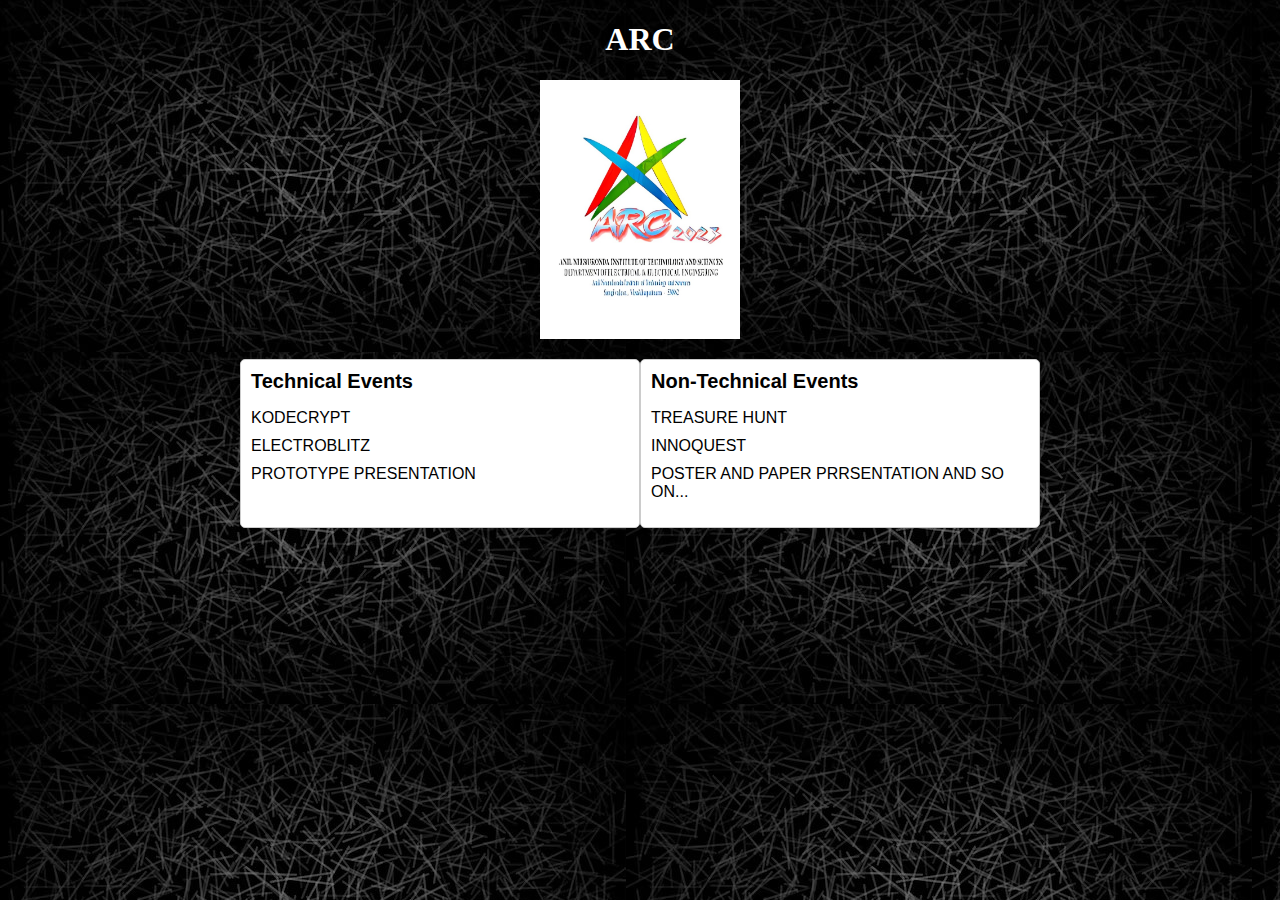
<file: ARC.html>
<!DOCTYPE html>
<html lang="en">
<head>
  <meta charset="UTF-8">
  <meta name="viewport" content="width=device-width, initial-scale=1.0">
  <title>Events</title>
  <style>
    body {
      background-image: url("background2.jpg");
      font-family: Arial, sans-serif;
      background-color: #000000;
      margin: 0;
      padding: 0;
    }
    .container {
      max-width: 800px;
      margin: 20px auto;
      padding: 0 20px;
      overflow: hidden;
    }
    img {
      max-width: 100%;
      height: auto;
      display: block;
      margin: 0 auto;
    }
    .events {
      margin-top: 20px;
      display: flex;
      justify-content: space-between;
    }
    .events-list {
      flex: 1;
      padding: 0 10px;
    }
    h2 {
      font-size: 20px;
      margin-top: 0;
    }
    ul {
      list-style-type: none;
      padding: 0;
    }
    li {
      margin-bottom: 10px;
    }
    .technical-events {
      background-color: #fff;
      border: 1px solid #ccc;
      border-radius: 5px;
      padding: 10px;
    }
    .non-technical-events {
      background-color: #fff;
      border: 1px solid #ccc;
      border-radius: 5px;
      padding: 10px;
    }
  </style>
</head>
<body>
  <h1 align="CENTER" style="color: WHITE;font-family: VERDANA">ARC</h1>
  <div class="container">
    <img src="ARC.jpg" alt="Events Image" height="200px" width="200px">
    <div class="events">
      <div class="technical-events events-list">
        <h2>Technical Events</h2>
        <ul>
          <li>KODECRYPT</li>
          <li>ELECTROBLITZ</li>
          <li>PROTOTYPE PRESENTATION</li>
        </ul>
      </div>
      <div class="non-technical-events events-list">
        <h2>Non-Technical Events</h2>
        <ul>
          <li>TREASURE HUNT</li>
          <li>INNOQUEST</li>
          <li>POSTER AND PAPER PRRSENTATION AND SO ON...</li>
        </ul>
      </div>
    </div>
  </div>
</body>
</html>
</file>
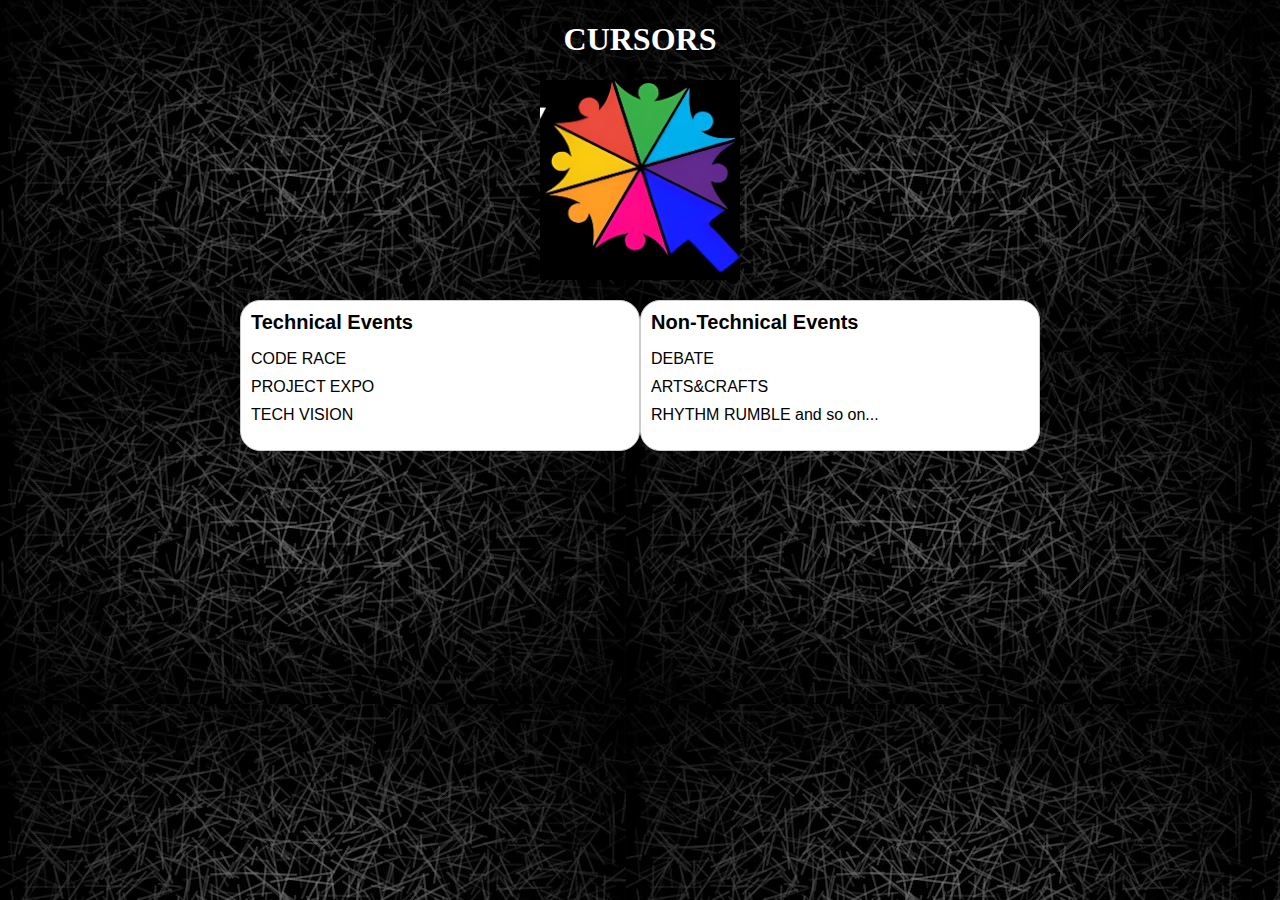
<file: Cursors.html>
<!DOCTYPE html>
<html lang="en">
<head>
  <meta charset="UTF-8">
  <meta name="viewport" content="width=device-width, initial-scale=1.0">
  <title>Events</title>
  <style>
    body {
        background-image: url("background2.jpg");
      font-family: Arial, sans-serif;
      background-color: #000000;
      margin: 0;
      padding: 0;
    }
    .container {
      max-width: 800px;
      margin: 20px auto;
      padding: 0 20px;
      overflow: hidden;
    }
    img {
      max-width: 100%;
      height: auto;
      display: block;
      margin: 0 auto;
    }
    .events {
      margin-top: 20px;
      display: flex;
      justify-content: space-between;
    }
    .events-list {
      flex: 1;
      padding: 0 10px;
    }
    h2 {
      font-size: 20px;
      margin-top: 0;
    }
    ul {
      list-style-type: none;
      padding: 0;
    }
    li {
      margin-bottom: 10px;
    }
    .technical-events {
      background-color: #fff;
      border: 1px solid #ccc;
      border-radius: 20px;
      padding: 10px;
    }
    .non-technical-events {
      background-color: #fff;
      border: 1px solid #ccc;
      border-radius: 20px;
      padding: 10px;
    }
  </style>
</head>
<body>
  <h1 align="CENTER" style="color: WHITE;font-family: VERDANA">CURSORS</h1>
  <div class="container">
    <img src="Cursors.jpg" alt="Events Image" width="200px" height="200px">
    <div class="events">
      <div class="technical-events events-list">
        <h2>Technical Events</h2>
        <ul>
          <li>CODE RACE</li>
          <li>PROJECT EXPO</li>
          <li>TECH VISION</li>
        </ul>
      </div>
      <div class="non-technical-events events-list">
        <h2>Non-Technical Events</h2>
        <ul>
          <li>DEBATE</li>
          <li>ARTS&CRAFTS</li>
          <li>RHYTHM RUMBLE and so on...</li>
        </ul>
      </div>
    </div>
  </div>
</body>
</html>
</file>
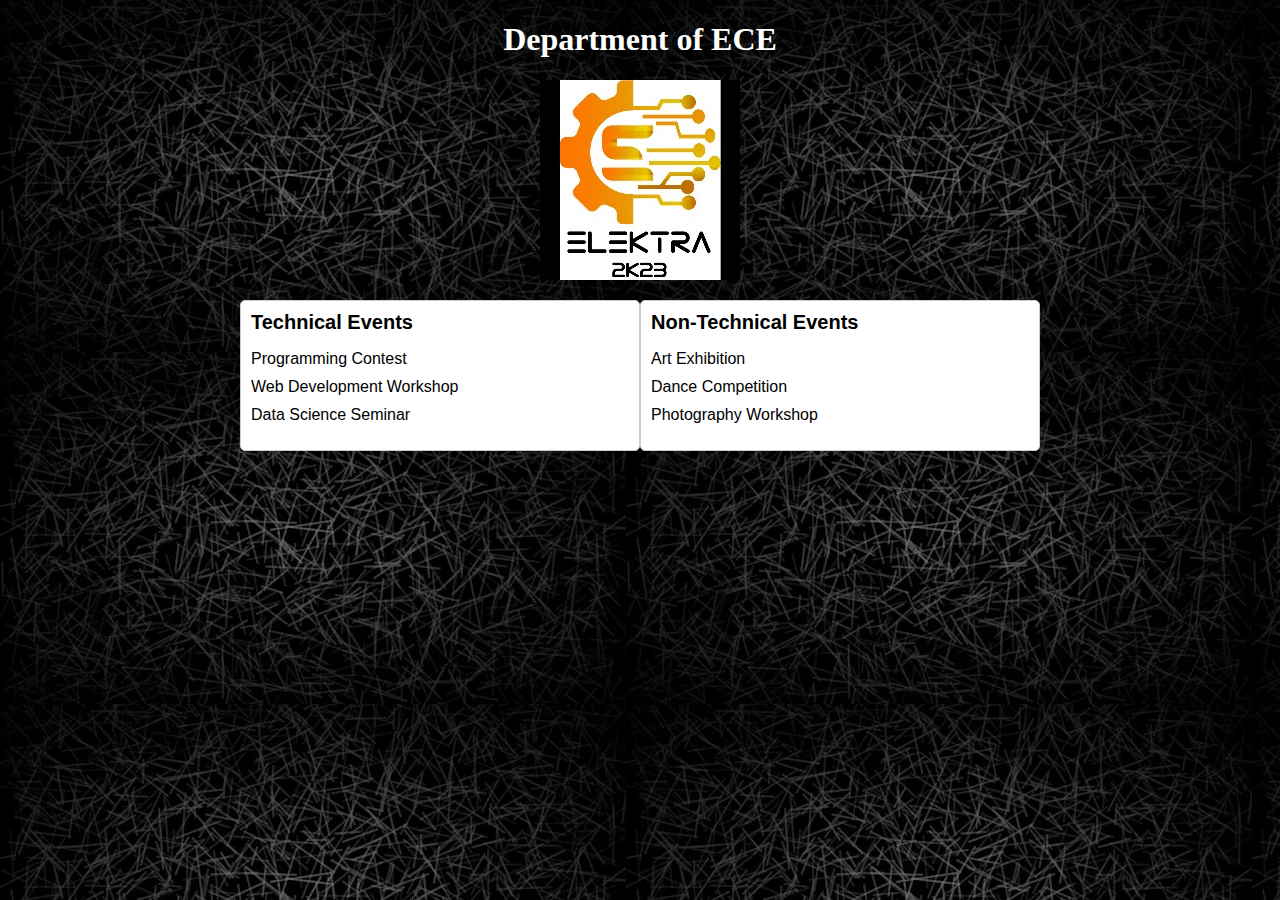
<file: Electra.html>
<!DOCTYPE html>
<html lang="en">
<head>
  <meta charset="UTF-8">
  <meta name="viewport" content="width=device-width, initial-scale=1.0">
  <title>Events</title>
  <style>
    body {
    background-image: url("background2.jpg");
      font-family: Arial, sans-serif;
      background-color: #000000;
      margin: 0;
      padding: 0;
    }
    .container {
      max-width: 800px;
      margin: 20px auto;
      padding: 0 20px;
      overflow: hidden;
    }
    img {
      max-width: 100%;
      height: auto;
      display: block;
      margin: 0 auto;
    }
    .events {
      margin-top: 20px;
      display: flex;
      justify-content: space-between;
    }
    .events-list {
      flex: 1;
      padding: 0 10px;
    }
    h2 {
      font-size: 20px;
      margin-top: 0;
    }
    ul {
      list-style-type: none;
      padding: 0;
    }
    li {
      margin-bottom: 10px;
    }
    .technical-events {
      background-color: #fff;
      border: 1px solid #ccc;
      border-radius: 5px;
      padding: 10px;
    }
    .non-technical-events {
      background-color: #fff;
      border: 1px solid #ccc;
      border-radius: 5px;
      padding: 10px;
    }
  </style>
</head>
<body>
  <h1 align="CENTER" style="color: WHITE;font-family: VERDANA">Department of ECE</h1>
  <div class="container">
    <img src="Electra.jpg" alt="Events Image">
    <div class="events">
      <div class="technical-events events-list">
        <h2>Technical Events</h2>
        <ul>
          <li>Programming Contest</li>
          <li>Web Development Workshop</li>
          <li>Data Science Seminar</li>
        </ul>
      </div>
      <div class="non-technical-events events-list">
        <h2>Non-Technical Events</h2>
        <ul>
          <li>Art Exhibition</li>
          <li>Dance Competition</li>
          <li>Photography Workshop</li>
        </ul>
      </div>
    </div>
  </div>
</body>
</html>
</file>
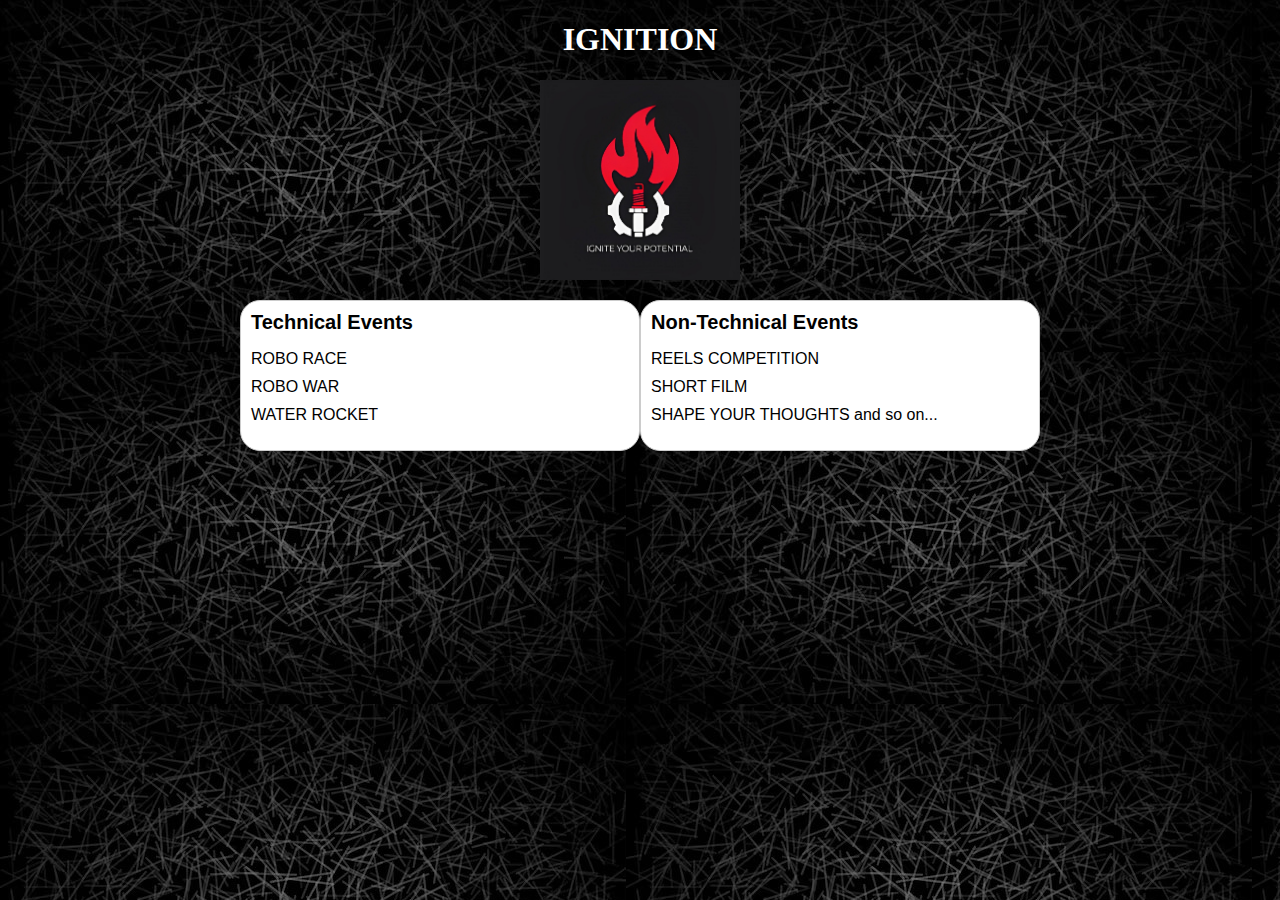
<file: Ignition.html>
<!DOCTYPE html>
<html lang="en">
<head>
  <meta charset="UTF-8">
  <meta name="viewport" content="width=device-width, initial-scale=1.0">
  <title>Events</title>
  <style>
    body {
        background-image: url("background2.jpg");
      font-family: Arial, sans-serif;
      background-color: #000000;
      margin: 0;
      padding: 0;
    }
    .container {
      max-width: 800px;
      margin: 20px auto;
      padding: 0 20px;
      overflow: hidden;
    }
    img {
      max-width: 100%;
      height: auto;
      display: block;
      margin: 0 auto;
    }
    .events {
      margin-top: 20px;
      display: flex;
      justify-content: space-between;
    }
    .events-list {
      flex: 1;
      padding: 0 10px;
    }
    h2 {
      font-size: 20px;
      margin-top: 0;
    }
    ul {
      list-style-type: none;
      padding: 0;
    }
    li {
      margin-bottom: 10px;
    }
    .technical-events,
    .non-technical-events {
      background-color: #fff;
      border: 1px solid #ccc;
      border-radius: 20px;
      padding: 10px;
      transition: background-color 0.3s;
    }
    .technical-events:hover,
    .non-technical-events:hover {
      background-color: #f0f0f0; /* Change background color on hover */
    }
  </style>
</head>
<body>
  <h1 align="CENTER" style="color: WHITE;font-family: VERDANA">IGNITION</h1>
  <div class="container">
    <img src="Ingnition.jpg" alt="Events Image" width="200px" height="200px">
    <div class="events">
      <div class="technical-events events-list">
        <h2>Technical Events</h2>
        <ul>
          <li>ROBO RACE</li>
          <li>ROBO WAR</li>
          <li>WATER ROCKET</li>
        </ul>
      </div>
      <div class="non-technical-events events-list">
        <h2>Non-Technical Events</h2>
        <ul>
          <li>REELS COMPETITION</li>
          <li>SHORT FILM</li>
          <li>SHAPE YOUR THOUGHTS and so on...</li>
        </ul>
      </div>
    </div>
  </div>
</body>
</html>
</file>
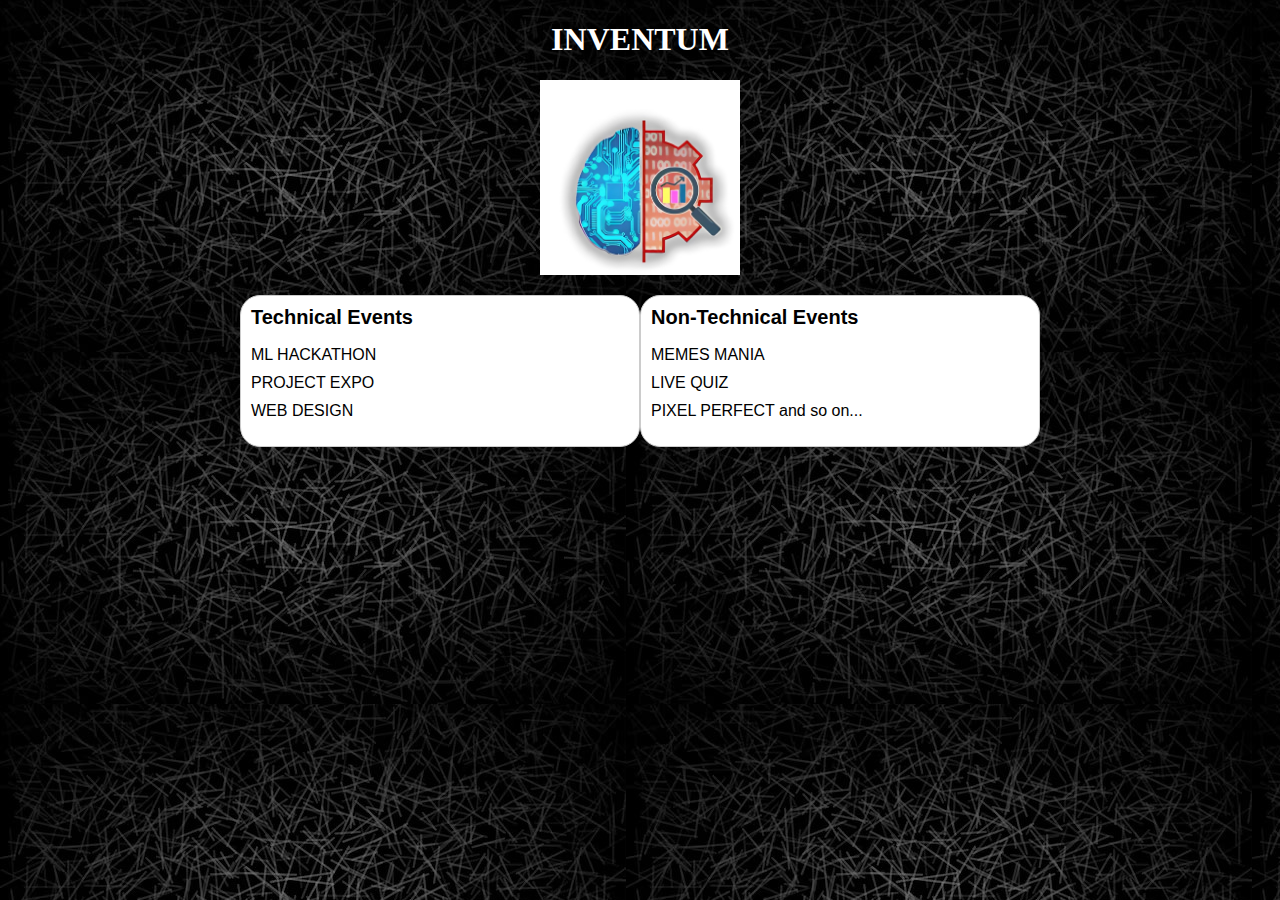
<file: inventum.html>
<!DOCTYPE html>
<html lang="en">
<head>
  <meta charset="UTF-8">
  <meta name="viewport" content="width=device-width, initial-scale=1.0">
  <title>Events</title>
  <style>
    body {
        background-image: url("background2.jpg");
      font-family: Arial, sans-serif;
      background-color: #000000;
      margin: 0;
      padding: 0;
    }
    .container {
      max-width: 800px;
      margin: 20px auto;
      padding: 0 20px;
      overflow: hidden;
    }
    img {
      max-width: 100%;
      height: auto;
      display: block;
      margin: 0 auto;
    }
    .events {
      margin-top: 20px;
      display: flex;
      justify-content: space-between;
    }
    .events-list {
      flex: 1;
      padding: 0 10px;
    }
    h2 {
      font-size: 20px;
      margin-top: 0;
    }
    ul {
      list-style-type: none;
      padding: 0;
    }
    li {
      margin-bottom: 10px;
    }
    .technical-events {
      background-color: #fff;
      border: 1px solid #ccc;
      border-radius: 20px;
      padding: 10px;
    }
    .non-technical-events {
      background-color: #fff;
      border: 1px solid #ccc;
      border-radius: 20px;
      padding: 10px;
    }
  </style>
</head>
<body>
  <h1 align="CENTER" style="color: WHITE;font-family: VERDANA">INVENTUM</h1>
  <div class="container">
    <img src="Inventum.jpg" alt="Events Image" width="200px" height="200px">
    <div class="events">
      <div class="technical-events events-list">
        <h2>Technical Events</h2>
        <ul>
          <li>ML HACKATHON</li>
          <li>PROJECT EXPO</li>
          <li>WEB DESIGN</li>
        </ul>
      </div>
      <div class="non-technical-events events-list">
        <h2>Non-Technical Events</h2>
        <ul>
          <li>MEMES MANIA</li>
          <li>LIVE QUIZ</li>
          <li>PIXEL PERFECT and so on...</li>
        </ul>
      </div>
    </div>
  </div>
</body>
</html>
</file>
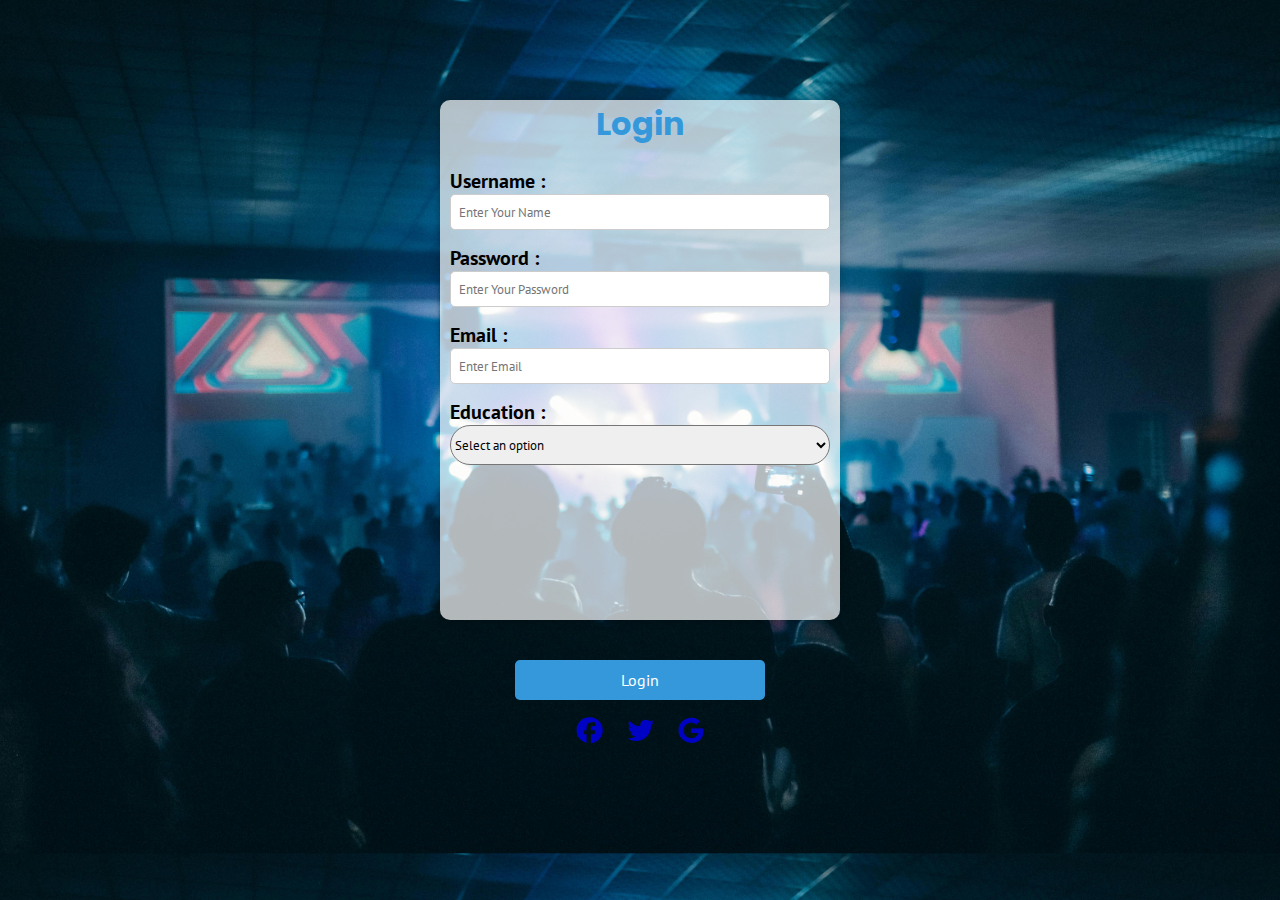
<file: Login.html>
<!DOCTYPE html>
<html lang="en">

<head>
    <meta charset="UTF-8">
    <meta name="viewport" content="width=device-width, initial-scale=1.0">
    <title>Fest Login Portal</title>
    <link rel="stylesheet" href="Login.css">
    <link rel="preconnect" href="https://fonts.googleapis.com">
    <link rel="preconnect" href="https://fonts.gstatic.com" crossorigin>
    <link href="https://fonts.googleapis.com/css2?family=PT+Sans:ital@1&display=swap" rel="stylesheet">
    <link href="https://fonts.googleapis.com/css2?family=Poppins&display=swap" rel="stylesheet">
    <link rel="stylesheet" href="https://cdnjs.cloudflare.com/ajax/libs/font-awesome/6.4.0/css/all.min.css" />
</head>

<body class="body">
    <div class="container">
        <div id="Login">
            <h1>Login</h1>
        </div>
        <div class="Box">
            <form action="cc.html" method="GET">
                <label for="Name"><b>Username :</b></label>
                <br>
                <input type="text" id="Name" name="username" placeholder="Enter Your Name" class="input" required>

                <label for="Password"><b>Password :</b></label>
                <input type="password" id="Password" class="input" placeholder="Enter Your Password" required>

                <label for="Email"><b>Email :</b></label>
                <input type="email" id="Email" placeholder="Enter Email" class="input" id="password" required>

                <label for="Education"><b>Education :</b></label>
                <select id="Education" required>
                    <option>Select an option</option>
                    <option>Tenth</option>
                    <option>Inter</option>
                    <option>BTech</option>
                </select>
                <button type="submit" id="Submit">Login</button>
            </form>
            <div class="social_media">
                <ul>
                    <a href="https://www.facebook.com/"><i class="fa-brands fa-facebook" b></i></a>
                    <a
                        href="https://twitter.com/i/flow/login"><i 
                            class="fa-brands fa-twitter"></i></a>
                    <a
                        href="https://accounts.google.com/AddSession/signinchooser?service=accountsettings&continue=https%3A%2F%2Fmyaccount.google.com%2F&ec=GAlAwAE&hl=en_GB&authuser=0&theme=glif&flowName=GlifWebSignIn&flowEntry=AddSession"><i
                            class="fa-brands fa-google"></i></a>
                </ul>
            </div>
        </div>
    </div>
</body>

</html>
</file>
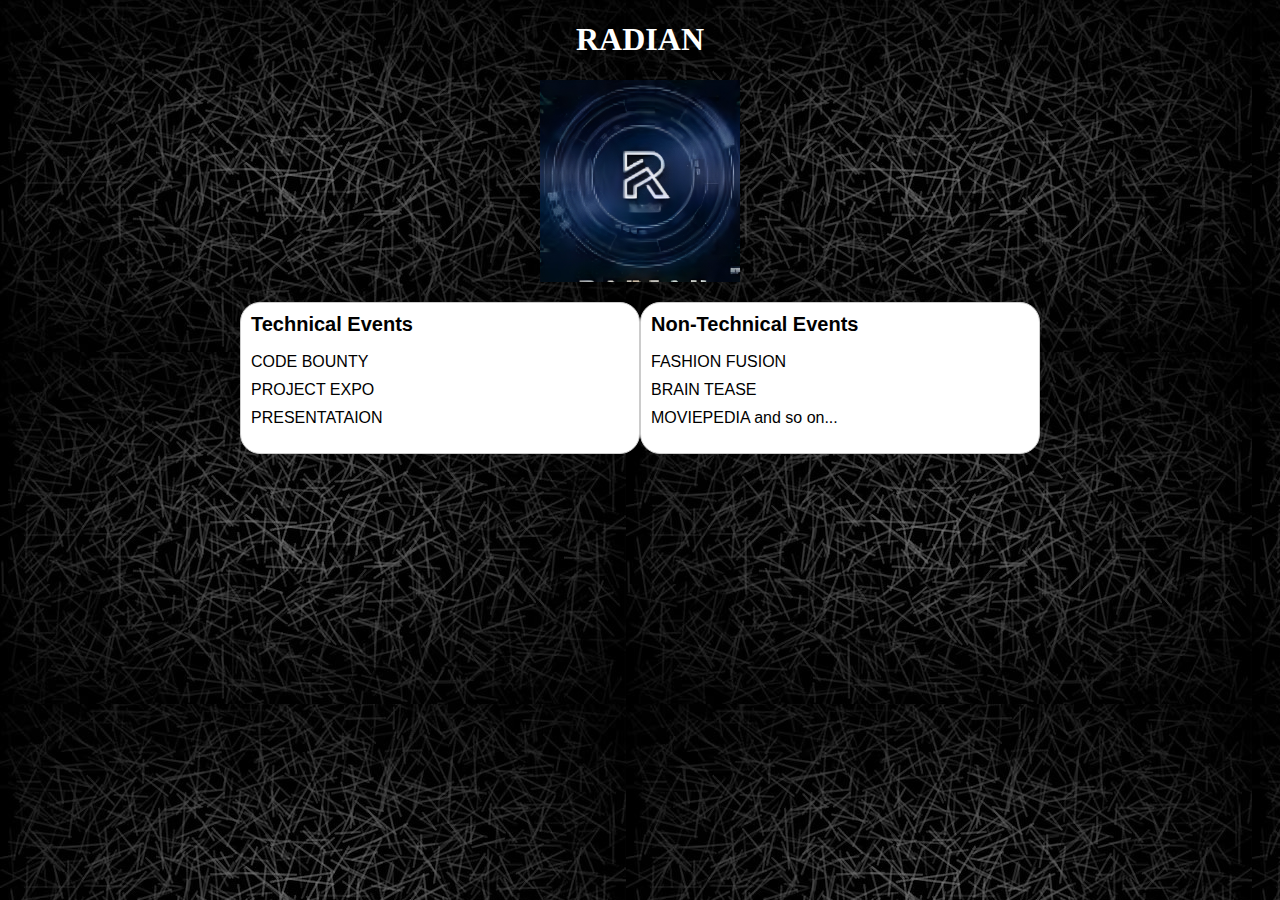
<file: Radian.html>
<!DOCTYPE html>
<html lang="en">
<head>
  <meta charset="UTF-8">
  <meta name="viewport" content="width=device-width, initial-scale=1.0">
  <title>Events</title>
  <style>
    body {
      background-image: url("background2.jpg");
      font-family: Arial, sans-serif;
      background-color: #000000;
      margin: 0;
      padding: 0;
    }
    .container {
      max-width: 800px;
      margin: 20px auto;
      padding: 0 20px;
      overflow: hidden;
    }
    img {
      max-width: 100%;
      height: auto;
      display: block;
      margin: 0 auto;
    }
    .events {
      margin-top: 20px;
      display: flex;
      justify-content: space-between;
    }
    .events-list {
      flex: 1;
      padding: 0 10px;
    }
    h2 {
      font-size: 20px;
      margin-top: 0;
    }
    ul {
      list-style-type: none;
      padding: 0;
    }
    li {
      margin-bottom: 10px;
    }
    .technical-events {
      background-color: #fff;
      border: 1px solid #ccc;
      border-radius: 20px;
      padding: 10px;
    }
    .non-technical-events {
      background-color: #fff;
      border: 1px solid #ccc;
      border-radius: 20px;
      padding: 10px;
    }
  </style>
</head>
<body>
  <h1 align="CENTER" style="color: WHITE;font-family: VERDANA">RADIAN</h1>
  <div class="container">
    <img src="Radian.jpg" alt="Events Image" height="200" width="200">
    <div class="events">
      <div class="technical-events events-list">
        <h2>Technical Events</h2>
        <ul>
          <li>CODE BOUNTY</li>
          <li>PROJECT EXPO</li>
          <li>PRESENTATAION</li>
        </ul>
      </div>
      <div class="non-technical-events events-list">
        <h2>Non-Technical Events</h2>
        <ul>
          <li>FASHION FUSION</li>
          <li>BRAIN TEASE</li>
          <li>MOVIEPEDIA and so on...</li>
        </ul>
      </div>
    </div>
  </div>
</body>
</html>
</file>
<file: Login.css>
* {
    margin: 0;
    padding: 0;
    box-sizing: border-box;
    font-family: 'PT Sans', sans-serif;
}

.body {
    background-image: url("pexels-luis-quintero-2257474\ \(1\).jpg");
    background-size: cover;
}

h1 {
    text-align: center;
    margin: 10px 0;
    color: #3498db;
    font-family: 'Poppins', sans-serif;
}

.container {
    background-color: rgba(255, 255, 255, 0.7);
    height: 520px;
    width: 400px;
    margin: auto;
    margin-top: 100px;
    border-radius: 10px;
    box-shadow: 0 0 10px rgba(0, 0, 0, 0.3);
    
}

.Box {
    display: flex;
    flex-wrap: wrap;
    height: 100%;
    margin-top: 10px;
}

.input {
    margin-bottom: 15px;
    padding: 8px;
    width: 100%;
    border-radius: 5px;
    border: 1px solid #ccc;
}

select {
    width: 100%;
    height: 40px;
    border-radius: 25px;
    margin-bottom: 20px;
}

.container .Box {
    font-size: 20px;
    padding: 10px;
}

.Box .social_media {
    color: #333333;
    display: flex;
    justify-content: center;
    position: absolute;
    opacity: 0.8;
    color: white;
    left: 50%;
    bottom: 154px;
    transform: translateX(-50%);
    padding: 0 5px;
    margin-top: 10px;
}

.Box .social_media i {
    font-size: 26px;
    margin: 0 10px;
}

.Box .social_media i:hover {
    font-size: 29px;
    transform: scale(1);
    transition: 0.5s;
}

.Box .social_media ul a {
    text-decoration: none;
}

h5 {
    text-align: center;
    margin-top: 6px;
    color: #555;
}

#Heading {
    text-align: center;
    /* Adjust position */
    position: absolute;
    top: 50px;
    left: 50%;
    transform: translateX(-50%);
    font-size: 36px;
    color: #3498db;
    font-family: 'Poppins', sans-serif;
    text-shadow: 2px 2px 4px rgba(0, 0, 0, 0.3);
}

#Submit {
    /* Adjust position */
    position: absolute;
    left: 50%;
    bottom: 200px;
    transform: translateX(-50%);
    height: 40px;
    width: 250px;
    border-radius: 5px;
    color: white;
    background-color: #3498db;
    border: none;
    cursor: pointer;
    font-size: 16px;
}

#Submit:hover {
    background-color: #297db6;
}
</file>
